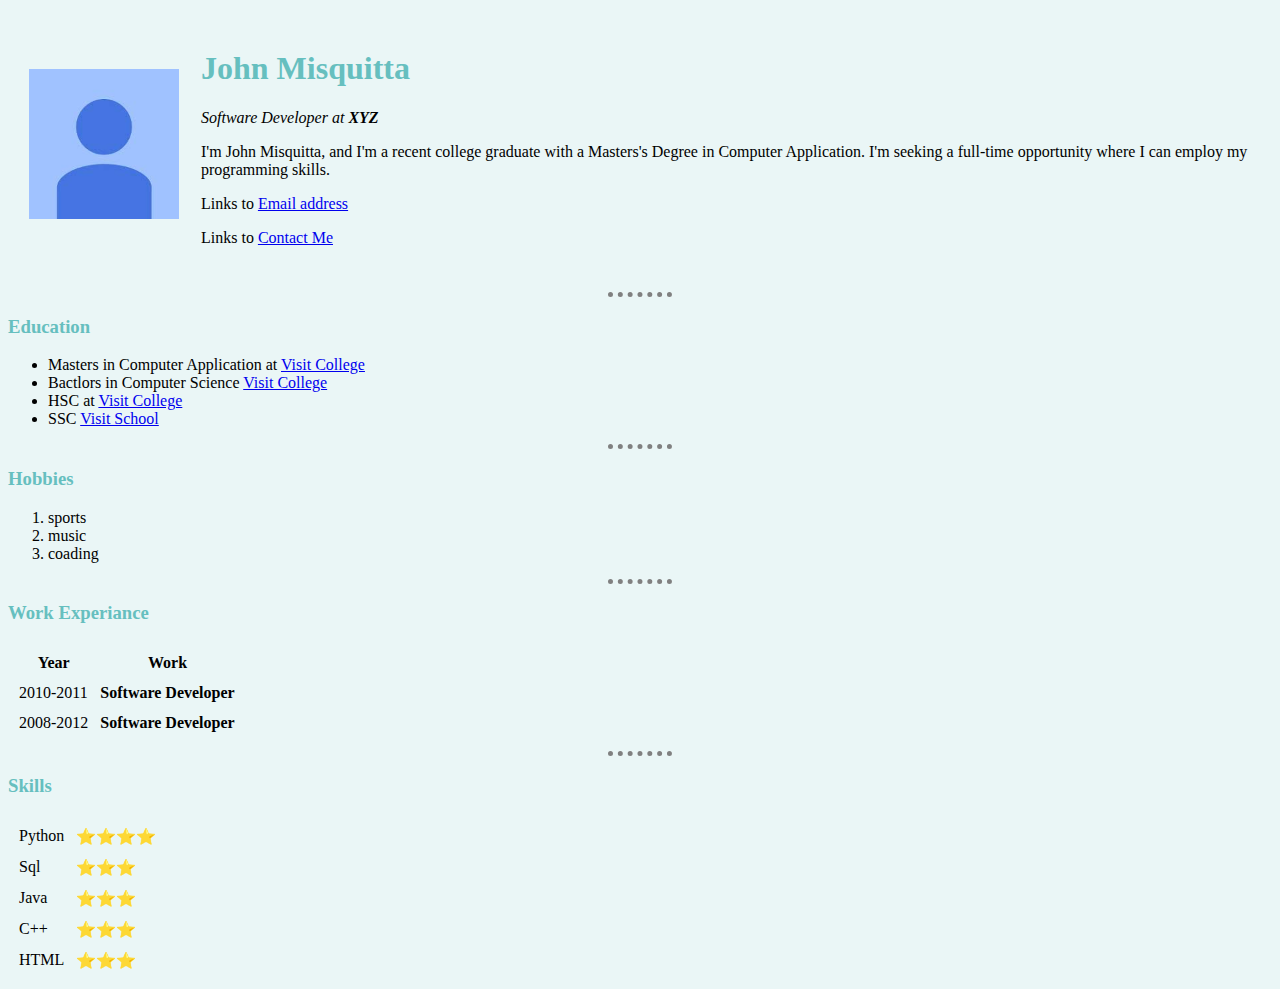
<file: index.html>
<!DOCTYPE html>
<html lang="en" dir="ltr">
  <head>
    <meta charset="utf-8">
    <title>my personal site</title>
    <link rel="stylesheet" href="master.css">

  </head>
  <!-- <body style="background-color :#EAF6F6;"> -->
    <!--    <body style="background-color :blue;">-->

    <table cellspacing="20">
      <tr>
        <td><img src="profile.png" alt="" width="150"></td>
        <td>
        <h1>John Misquitta</h1>
        <p><em>Software Developer at <strong>XYZ</strong></em></p>


        <p>I'm John Misquitta, and I'm a recent college graduate with a Masters's Degree in Computer Application. I'm seeking a full-time opportunity where I can employ my programming skills.</p>
        <p>Links to <a href="mailto:johnmisquitta00@gmail.com">Email address</a></p>
        <p>Links to <a href="contactme.html">Contact Me</a></p>



      </td>
      </tr>
    </table>

        <hr>
    <h3>Education</h3>
    <ul>
      <li>Masters in Computer Application at <a href="https://timscdrmumbai.in/">Visit College</a></li>
      <li>Bactlors in Computer Science <a href="https://timscdrmumbai.in/">Visit College</a></li>
      <li>HSC at <a href="https://divinechildandheri.com/">Visit College</a></li>
      <li>SSC <a href="https://divinechildandheri.com/">Visit School</a></li>
    </ul>

    <hr>
    <h3>Hobbies</h3>
    <ol>
      <li>sports</li>
      <li>music</li>
      <li>coading</li>



    </ol>
    <hr>
    <h3>Work Experiance</h3>

    <table cellspacing="10">
      <thead>
        <th>Year</th>
        <th>Work</th>
      </thead>


        <td>2010-2011</td>
        <td><b>Software Developer</b></td>
      </tr>
      <tr>
        <td>2008-2012</td>
        <td><b>Software Developer</b></td>
      </tr>
    </table>
    <hr>
    <h3>Skills</h3>
    <table cellspacing="10">
      <tr>
        <td>Python</td>
        <td>⭐⭐⭐⭐</td>
      </tr>
      <tr>
        <td>Sql</td>
        <td>⭐⭐⭐</td>
      </tr>
      <tr>
        <td>Java</td>
        <td>⭐⭐⭐</td>
      </tr>
      <tr>
        <td>C++</td>
        <td>⭐⭐⭐</td>
      </tr>
      <tr>
        <td>HTML</td>
        <td>⭐⭐⭐</td>
      </tr>
    </table>


  </body>
</html>
</file>
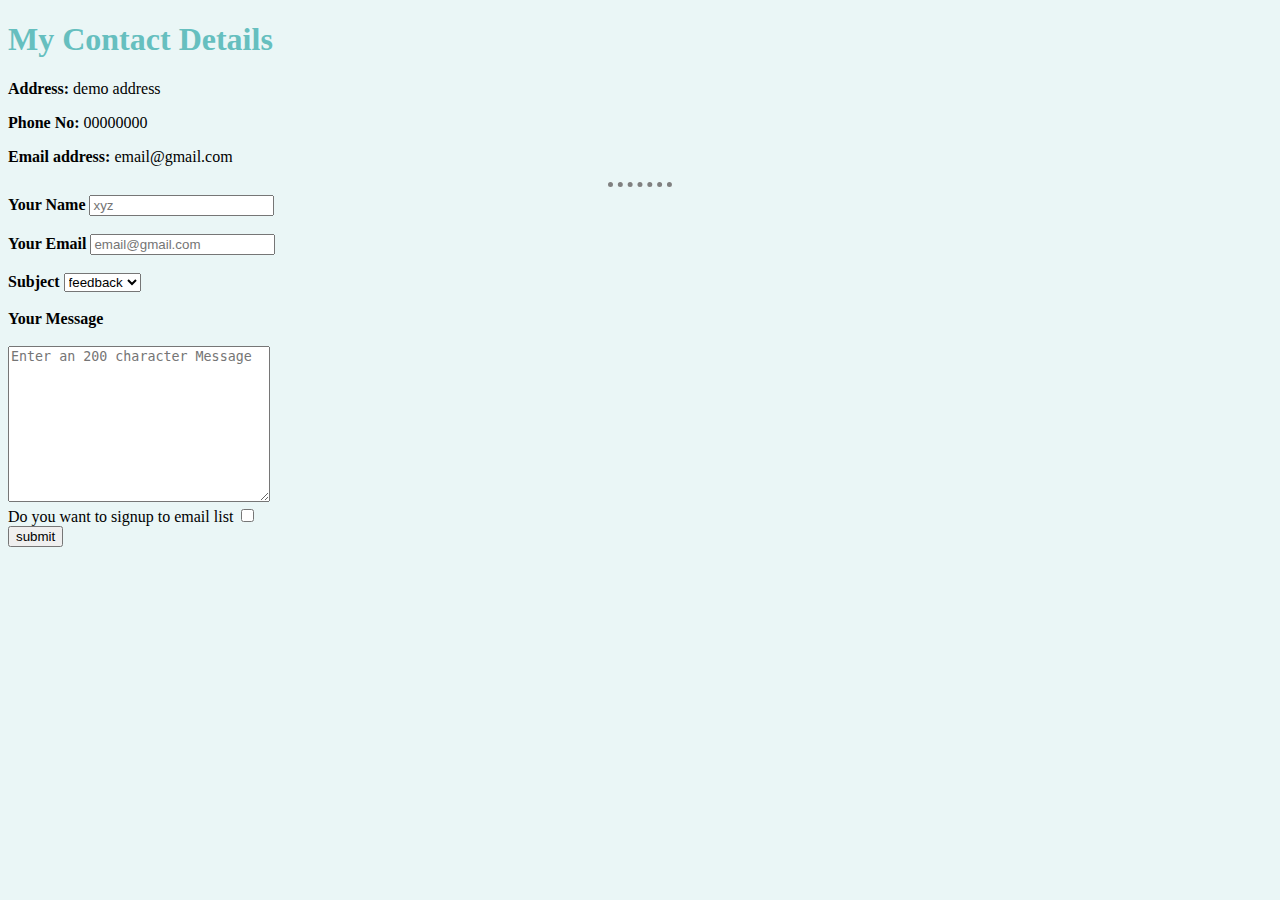
<file: contactme.html>
<!DOCTYPE html>
<html lang="en" dir="ltr">
  <head>
    <meta charset="utf-8">
    <title></title>
    <link rel="stylesheet" href="master.css">

  </head>
  <body>
    <h1>My Contact Details</h1>
    <p><b>Address: </b>demo address</p>
    <p><b>Phone No: </b>00000000</p>
    <p><b>Email address: </b>email@gmail.com</p>

    <form class="" action="mailto:johnmisquitta00@gmail.com?subject=feedback" method="post" enctype="text/plain">
      <hr>
      <label><b>Your Name</b></label>
      <input type="text" name="My Name " value="" placeholder="xyz" required>
      <br>
      <br>
      <label><b>Your Email</b></label>

      <input type="email" name="My Email " value="" placeholder="email@gmail.com"required>
      <br>
      <br>
      <label><b>Subject</b></label>

      <select class="" name="">
        <option value="">feedback</option>
        <option value="">query</option>


      </select>
      <br>
      <br>
      <label><b>Your Message</b></label>
      <br>
      <br>


      <textarea name="My Message " rows="10" cols="30" placeholder="Enter an 200 character Message" required></textarea>
      <br>
      <label>Do you want to signup to email list</label>
      <input type="checkbox" name="" value="">
      <br>
      <input type="submit" name="" value="submit">
    </form>
  </body>
</html>
</file>
<file: master.css>
body{
background-color :#EAF6F6;
/* background-color :blue; */

}
hr{
  /* background-color: white; */
  border-color: grey;
  border-width: 5px;
  /* border-style: dotted; */
  border-style: none;
  border-top-style: dotted;
  height:0px;

width: 5%;

}
h1
{
  color: #66BFBF;
}
h3
{
  color: #66BFBF;


}
</file>
